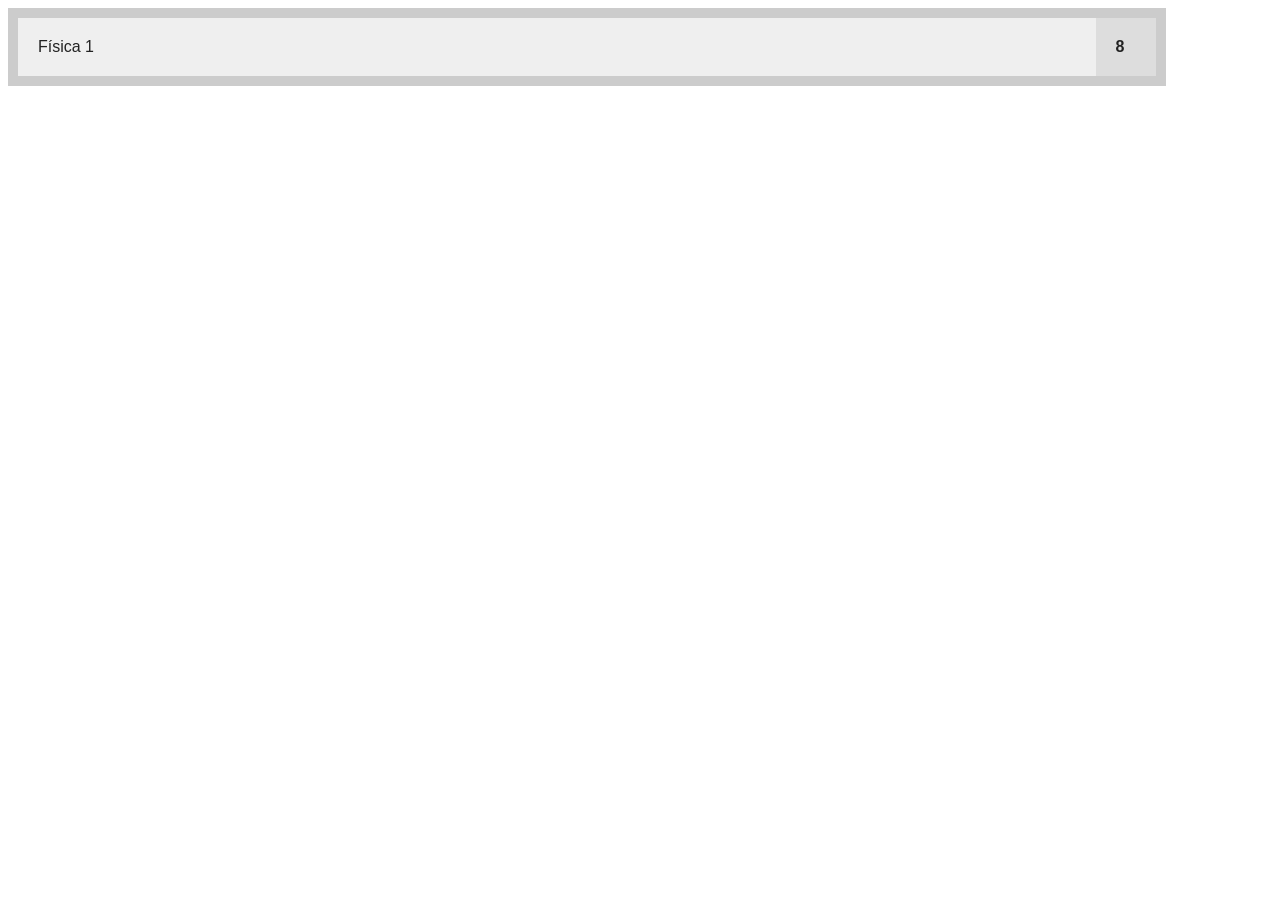
<file: practicaAsincronas/index.html>
<!DOCTYPE html>
<html lang="en">
<head>
    <meta charset="UTF-8">
    <meta http-equiv="X-UA-Compatible" content="IE=edge">
    <meta name="viewport" content="width=device-width, initial-scale=1.0">
    <title>Document</title>
    <link rel="stylesheet" type="text/css" href="style.css">
</head>
<body>
    <div class="materias">
        
    </div>
    <script src="code.js"></script>
</body>
</html>
</file>
<file: practicaAsincronas/style.css>
body{
    color: #222;
    font-family: sans-serif;
}
.materias{
    width: 90%;
    background: #ccc;
    padding:10px;    
}

.materia{
    background: #efefef;
    display:flex;
}

.materia div{
    padding: 20px;
}

.materia .nota{
    flex-basis:20px;
    background: #ddd;
    font-weight: 800;
}

.materia .nombre{
    flex-grow: 1;
}
</file>
